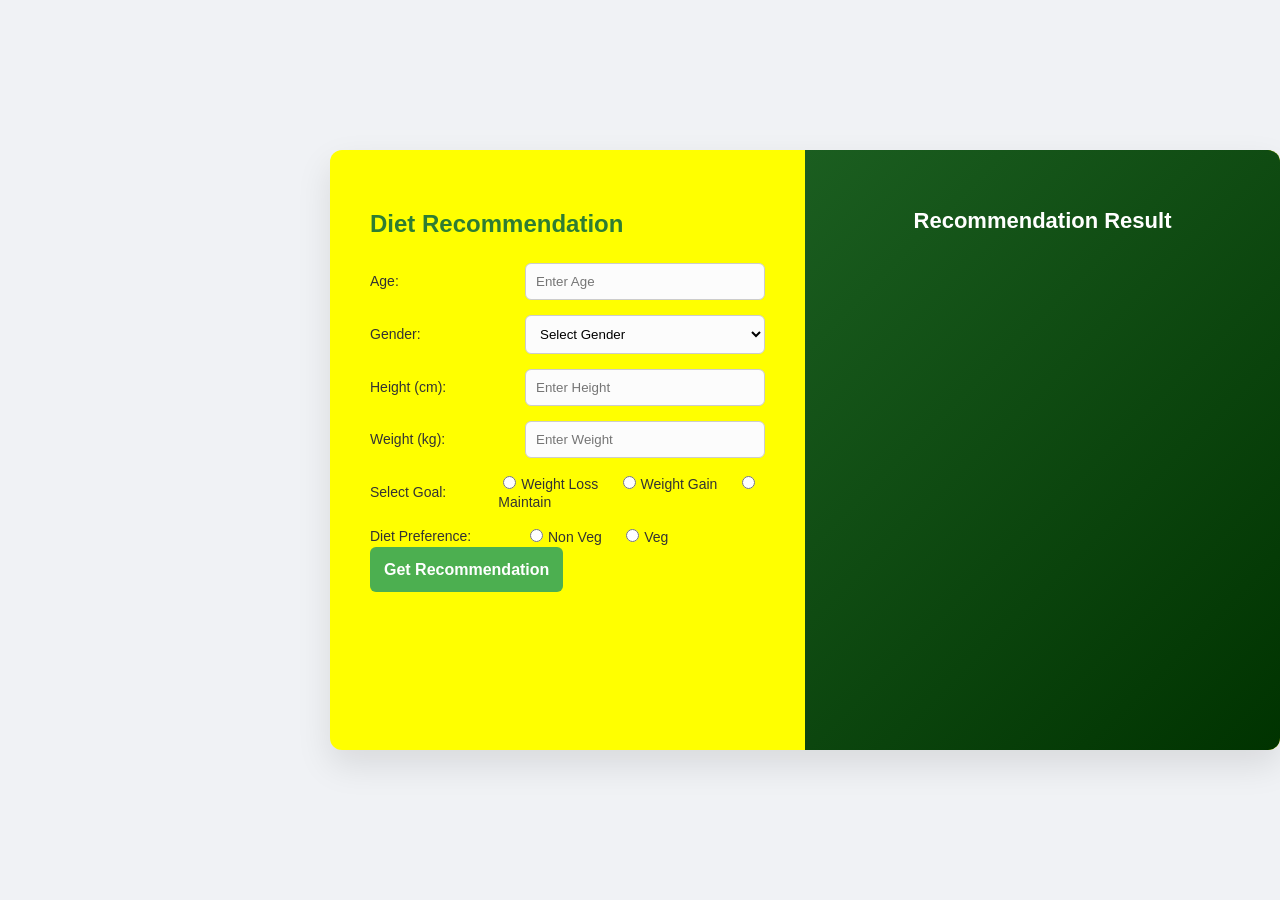
<file: index.html>
<!DOCTYPE html>
<html lang="en">
<head>
    <meta charset="UTF-8">
    <meta name="viewport" content="width=device-width, initial-scale=1.0">
    <title>DRT</title>
    <link rel="stylesheet" href="style.css">
</head>
<body>
    <input type="checkbox" id="show-result" style="display:none;">
    <div class="container">
        <div class="input-section">
            <h2 class="title">Diet Recommendation</h2>
            <form>
                <div class="form-group">
                    <label>Age:</label>
                    <input type="number" name="age" placeholder="Enter Age" required>
                </div>

                <div class="form-group">
                    <label>Gender:</label>
                    <select name="gender" placeholder="Select Gender" required>
                        <option value="">Select Gender</option>
                        <option>Female</option>
                        <option>Male</option>
                        <option>Other</option>
                    </select>
                </div>

                <div class="form-group">
                    <label>Height (cm):</label>
                    <input type="number" name="height" placeholder="Enter Height" required>
                </div>

                <div class="form-group">
                    <label>Weight (kg):</label>
                    <input type="number" name="weight" placeholder="Enter Weight" required>
                </div>

                <div class="form-group">
                    <label>Select Goal:</label>
                    <div>
                        <input type="radio" name="goal" value="Weight Loss" id="goal-loss" required><label for="goal-loss">Weight Loss</label>
                        <input type="radio" name="goal" value="Weight Gain" id="goal-gain" required><label for="goal-gain">Weight Gain</label>
                        <input type="radio" name="goal" value="Maintain" id="goal-maintain" required><label for="goal-maintain">Maintain</label>
                    </div>
                </div>

                <div class="form-group">
                    <label>Diet Preference:</label>
                    <div>
                        <input type="radio" name="diet" value="Non Veg" id="diet-nonveg" required><label for="diet-nonveg">Non Veg</label>
                        <input type="radio" name="diet" value="Veg" id="diet-veg" required><label for="diet-veg">Veg</label>
                    </div>
                </div>

                <label for="show-result" class="btn">Get Recommendation</label>            
            </form>
        </div>
        <div class="result-section">
            <h2 class="result-title">Recommendation Result</h2>
            
            <div class="output loss-nonveg">
<pre>
{
  "Goal": "Weight Loss",
  "Type": "Non-Veg",
  "Day 1 Breakfast": "Egg Whites Omelette + Spinach",
  "Day 1 Lunch": "Grilled Chicken Salad",
  "Day 1 Dinner": "Baked Fish + Steamed Vegetables",
  "Day 2 Breakfast": "Oats with Almonds",
  "Day 2 Lunch": "Chicken Curry + 1 Roti",
  "Day 2 Dinner": "Boiled Eggs + Veg Salad",
  "Status": "Calorie Deficit"
}
</pre>
            </div>

            <div class="output loss-veg">
<pre>
{
  "Goal": "Weight Loss",
  "Type": "Veg",
  "Day 1 Breakfast": "Oats with Almonds",
  "Day 1 Lunch": "2 Roti + Dal + Sabzi + Salad",
  "Day 1 Dinner": "Vegetable Soup + Paneer Salad",
  "Day 2 Breakfast": "Poha with Vegetables",
  "Day 2 Lunch": "Brown Rice + Rajma",
  "Day 2 Dinner": "Grilled Paneer + Veggies",
  "Status": "Calorie Deficit"
}
</pre>
            </div>

            <div class="output gain-nonveg">
<pre>
{
  "Goal": "Weight Gain",
  "Type": "Non-Veg",
  "Day 1 Breakfast": "Omelette + Bread + Butter",
  "Day 1 Lunch": "Chicken Curry + Rice",
  "Day 1 Dinner": "Egg Curry + 3 Roti",
  "Day 2 Breakfast": "Banana Milkshake + Boiled Eggs",
  "Day 2 Lunch": "Mutton Curry + Rice",
  "Day 2 Dinner": "Chicken Curry + Roti",
  "Status": "Calorie Surplus"
}
</pre>
            </div>

            <div class="output gain-veg">
<pre>
{
  "Goal": "Weight Gain",
  "Type": "Veg",
  "Day 1 Breakfast": "Paneer Paratha + Curd",
  "Day 1 Lunch": "Rice + Dal + Sabzi + Ghee",
  "Day 1 Dinner": "3 Roti + Paneer Curry",
  "Day 2 Breakfast": "Banana Shake + Peanut Butter Toast",
  "Day 2 Lunch": "Rajma Chawal + Salad",
  "Day 2 Dinner": "Khichdi + Ghee",
  "Status": "Calorie Surplus"
}
</pre>
            </div>

            <div class="output maintain-nonveg">
<pre>
{
  "Goal": "Weight Maintenance",
  "Type": "Non-Veg",
  "Day 1 Breakfast": "Boiled Eggs + Toast",
  "Day 1 Lunch": "Chicken Curry + 2 Roti",
  "Day 1 Dinner": "Grilled Fish + Veggies",
  "Day 2 Breakfast": "Oats + Milk",
  "Day 2 Lunch": "Egg Curry + Rice",
  "Day 2 Dinner": "Chicken Salad",
  "Status": "Balanced Diet"
}
</pre>
            </div>

            <div class="output maintain-veg">
<pre>
{
  "Goal": "Weight Maintenance",
  "Type": "Veg",
  "Day 1 Breakfast": "Idli + Sambar",
  "Day 1 Lunch": "2 Roti + Dal + Sabzi + Salad",
  "Day 1 Dinner": "Vegetable Khichdi",
  "Day 2 Breakfast": "Upma + Coconut Chutney",
  "Day 2 Lunch": "Brown Rice + Dal",
  "Day 2 Dinner": "Paneer Salad",
  "Status": "Balanced Diet"
}
</pre>
            </div>
        </div>
    </div>

</body>
</html>
</file>
<file: style.css>
/* General Layout */
* {
    box-sizing: border-box;
    font-family: 'Segoe UI', Tahoma, Geneva, Verdana, sans-serif;
}

body {
    display: flex;
    justify-content: right;
    align-items: center;
    min-height: 100vh;
    margin: 0;
    background-color: #f0f2f5;
}

.container {
    display: flex;
    width: 950px;
    height: 600px;
    background: yellow;
    box-shadow: 0 15px 35px rgba(0,0,0,0.1);
    border-radius: 12px;
    overflow: hidden;
}

/* Left Section (Inputs) */
.input-section {
    flex: 1;
    padding: 40px;
}

.title {
    color: #2e7d32;
    margin-bottom: 25px;
    font-size: 24px;
}

.form-group {
    display: flex;
    align-items: center;
    margin-bottom: 15px;
}

.form-group label {
    width: 140px;
    font-weight: 600;
    font-size: 14px;
    color: #333;
}

.form-group input, 
.form-group select {
    flex: 1;
    padding: 10px;
    border: 1px solid #ccc;
    border-radius: 6px;
    background-color: #fcfcfc;
}

.form-group input[type="radio"] {
    flex: none;
    width: auto;
    margin-right: 5px;
}

.form-group label {
    display: inline;
    font-weight: normal;
    margin-right: 15px;
}

.btn {
    width: 100%;
    margin-top: 25px;
    padding: 14px;
    background-color: #4caf50;
    color: white;
    border: none;
    border-radius: 6px;
    font-weight: bold;
    font-size: 16px;
    cursor: pointer;
    transition: background 0.3s;
}

.btn:hover {
    background-color: #45a049;
}

/* Right Section (Result) */
.result-section {
    flex: 1;
    background: linear-gradient(135deg, #1b5e20, #003300);
    color: #a5d6a7;
    padding: 40px;
    display: flex;
    flex-direction: column;
}

.result-title {
    color: white;
    text-align: center;
    margin-bottom: 30px;
    font-size: 22px;
}

/* JSON Output Styling */
pre {
    background: rgba(0, 0, 0, 0.2);
    padding: 20px;
    border-radius: 8px;
    font-family: 'Courier New', Courier, monospace;
    font-size: 13px;
    line-height: 1.6;
    white-space: pre-wrap;
    border-left: 4px solid #4caf50;
}

/* --- LOGIC: SHOW ON CLICK --- */

.output {
    display: none; /* Hide all results by default */
}

/* Show specific outputs based on selections */
#show-result:checked ~ .container:has(.input-section input[name="goal"][value="Weight Loss"]:checked):has(.input-section input[name="diet"][value="Veg"]:checked) .result-section .loss-veg {
    display: block;
}

#show-result:checked ~ .container:has(.input-section input[name="goal"][value="Weight Loss"]:checked):has(.input-section input[name="diet"][value="Non Veg"]:checked) .result-section .loss-nonveg {
    display: block;
}

#show-result:checked ~ .container:has(.input-section input[name="goal"][value="Weight Gain"]:checked):has(.input-section input[name="diet"][value="Veg"]:checked) .result-section .gain-veg {
    display: block;
}

#show-result:checked ~ .container:has(.input-section input[name="goal"][value="Weight Gain"]:checked):has(.input-section input[name="diet"][value="Non Veg"]:checked) .result-section .gain-nonveg {
    display: block;
}

#show-result:checked ~ .container:has(.input-section input[name="goal"][value="Maintain"]:checked):has(.input-section input[name="diet"][value="Veg"]:checked) .result-section .maintain-veg {
    display: block;
}

#show-result:checked ~ .container:has(.input-section input[name="goal"][value="Maintain"]:checked):has(.input-section input[name="diet"][value="Non Veg"]:checked) .result-section .maintain-nonveg {
    display: block;
}
</file>
